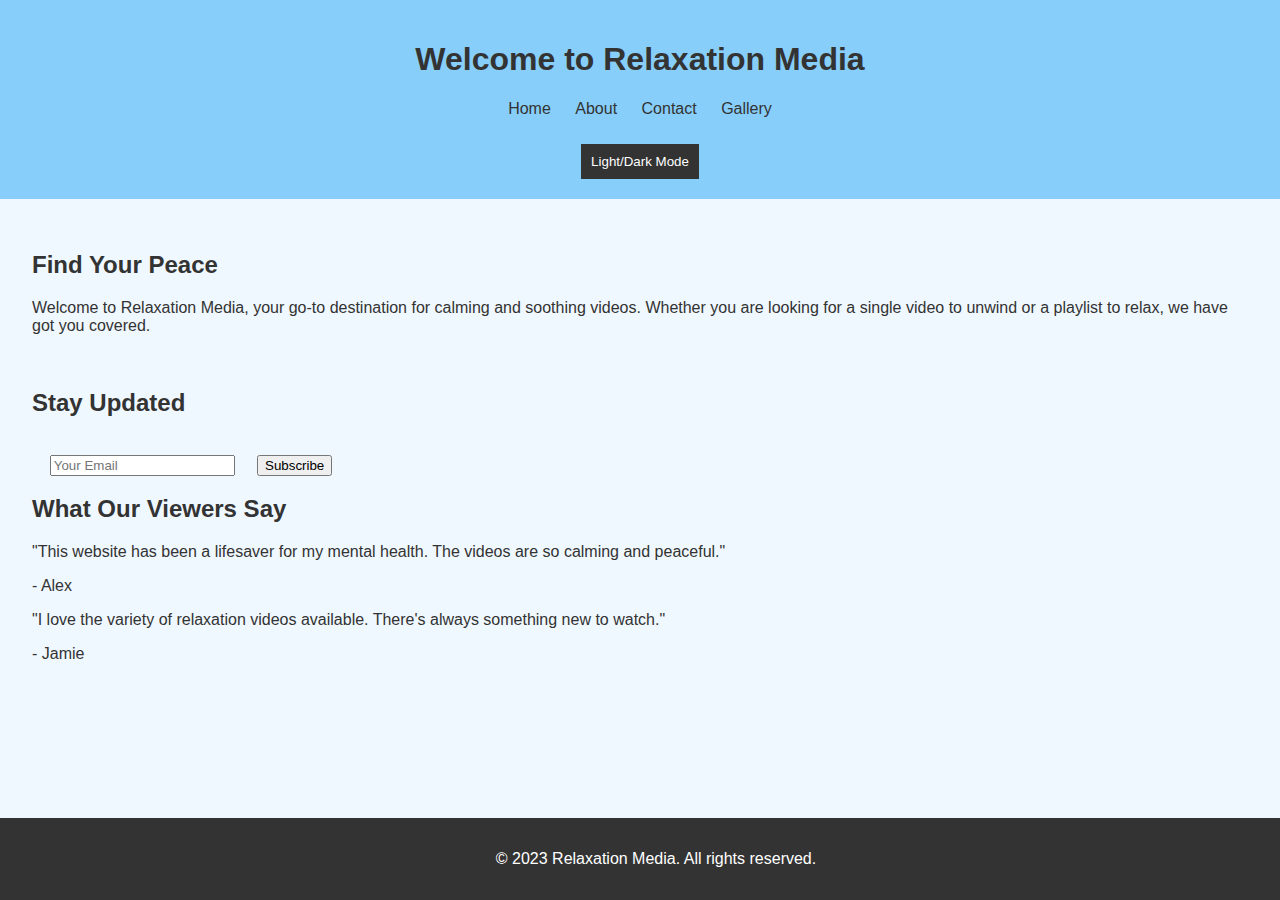
<file: index.html>
<!DOCTYPE html>

<html lang="en">
<head>
<meta charset="utf-8"/>
<meta content="width=device-width, initial-scale=1.0" name="viewport"/>
<title>Relaxation Media</title>
<link href="styles.css" rel="stylesheet"/>
<script defer="" src="scripts.js"></script>
</head>
<body>
<header>
<h1>Welcome to Relaxation Media</h1>
<nav>
<ul>
<li><a href="index.html">Home</a></li>
<li><a href="about.html">About</a></li>
<li><a href="contact.html">Contact</a></li>
<li><a href="gallery.html">Gallery</a></li>
</ul>
</nav>
<button id="mode-toggle">Light/Dark Mode</button>
</header>
<main>
<section class="fade-in" id="welcome">
<h2>Find Your Peace</h2>
<p>Welcome to Relaxation Media, your go-to destination for calming and soothing videos. Whether you are looking for a single video to unwind or a playlist to relax, we have got you covered.</p>

<section id="newsletter" class="fade-in">
  <h2>Stay Updated</h2>
  <form action="https://formspree.io/f/yourActualFormID" id="signup-form" method="POST">
    <input id="email" name="email" placeholder="Your Email" required type="email" />
    <button type="submit">Subscribe</button>
    <p class="thank-you" style="display:none;">Thank you for subscribing!</p>
  </form>
</section>

      <h2>What Our Viewers Say</h2>
<div class="testimonial">
<p>"This website has been a lifesaver for my mental health. The videos are so calming and peaceful."</p>
<p>- Alex</p>
</div>
<div class="testimonial">
<p>"I love the variety of relaxation videos available. There's always something new to watch."</p>
<p>- Jamie</p>
</div>

</form></main>
<footer>
<p>© 2023 Relaxation Media. All rights reserved.</p>
</footer>
<!-- Embedded YouTube background music -->
<iframe allow="autoplay; encrypted-media" allowfullscreen="" frameborder="0" height="100" src="https://www.youtube.com/embed/yd5b2L0gGqw?autoplay=1&amp;loop=1&amp;playlist=yd5b2L0gGqw" width="100%"></iframe>
<script>
    function handleSubscribe(event) {
      event.preventDefault();
      const form = event.target;
      fetch(form.action, {
        method: "POST",
        body: new FormData(form),
        headers: {
          "Accept": "application/json"
        }
      }).then(response => {
        if (response.ok) {
          form.querySelector(".thank-you").style.display = "block";
          form.reset();
        } else {
          alert("Oops! There was a problem submitting your form.");
        }
      });
    }
  </script>
</body>
</html>
</file>
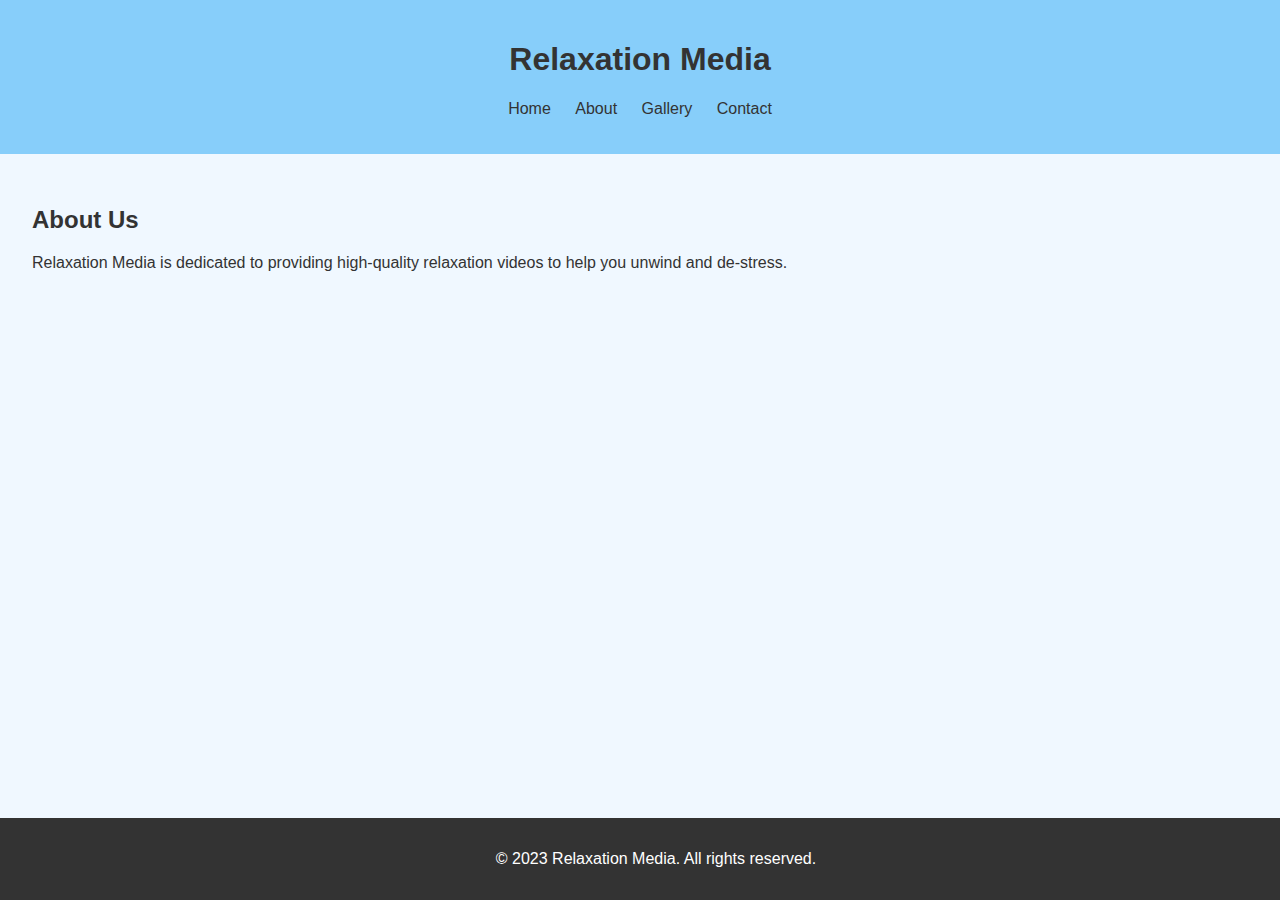
<file: about.html>
<!DOCTYPE html>
<html lang="en">
<head>
    <meta charset="UTF-8">
    <meta name="viewport" content="width=device-width, initial-scale=1.0">
    <title>About - Relaxation Media</title>
    <link rel="stylesheet" href="styles.css">
</head>
<body>
    <header>
        <h1>Relaxation Media</h1>
        <nav>
            <ul>
                <li><a href="index.html">Home</a></li>
                <li><a href="about.html">About</a></li>
                <li><a href="gallery.html">Gallery</a></li>
                <li><a href="contact.html">Contact</a></li>
            </ul>
        </nav>
    </header>
    <main>
        <section class="about">
            <h2>About Us</h2>
            <p>Relaxation Media is dedicated to providing high-quality relaxation videos to help you unwind and de-stress.</p>
        </section>
    </main>
    <footer>
        <p>&copy; 2023 Relaxation Media. All rights reserved.</p>
    </footer>
</body>
</html>
</file>
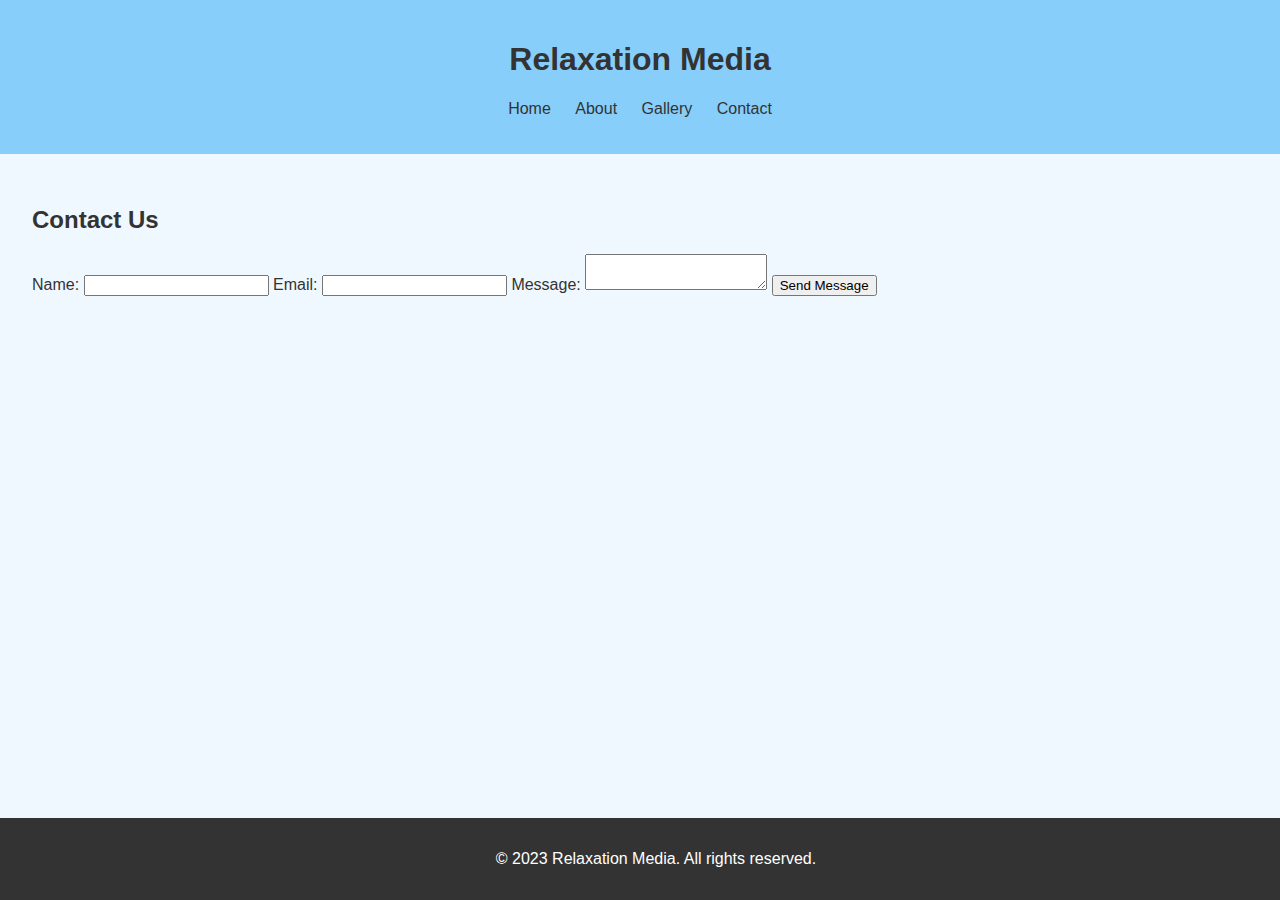
<file: contact.html>
<!DOCTYPE html>
<html lang="en">
<head>
    <meta charset="UTF-8">
    <meta name="viewport" content="width=device-width, initial-scale=1.0">
    <title>Contact Us - Relaxation Media</title>
    <link rel="stylesheet" href="styles.css">
</head>
<body>
    <header>
        <h1>Relaxation Media</h1>
        <nav>
            <ul>
                <li><a href="index.html">Home</a></li>
                <li><a href="about.html">About</a></li>
                <li><a href="gallery.html">Gallery</a></li>
                <li><a href="contact.html">Contact</a></li>
            </ul>
        </nav>
    </header>
    <main>
        <section class="contact">
            <h2>Contact Us</h2>
            <form action="https://formspree.io/f/xnnvgklo" method="POST">
                <label for="name">Name:</label>
                <input type="text" id="name" name="name" required>
                
                <label for="email">Email:</label>
                <input type="email" id="email" name="email" required>
                
                <label for="message">Message:</label>
                <textarea id="message" name="message" required></textarea>
                
  
<input type="hidden" name="_redirect" value="https://pisethhour.github.io/relaxation-media/thankyou.html">

                
                <button type="submit">Send Message</button>
            </form>
        </section>
    </main>
    <footer>
        <p>&copy; 2023 Relaxation Media. All rights reserved.</p>
    </footer>
</body>
</html>
</file>
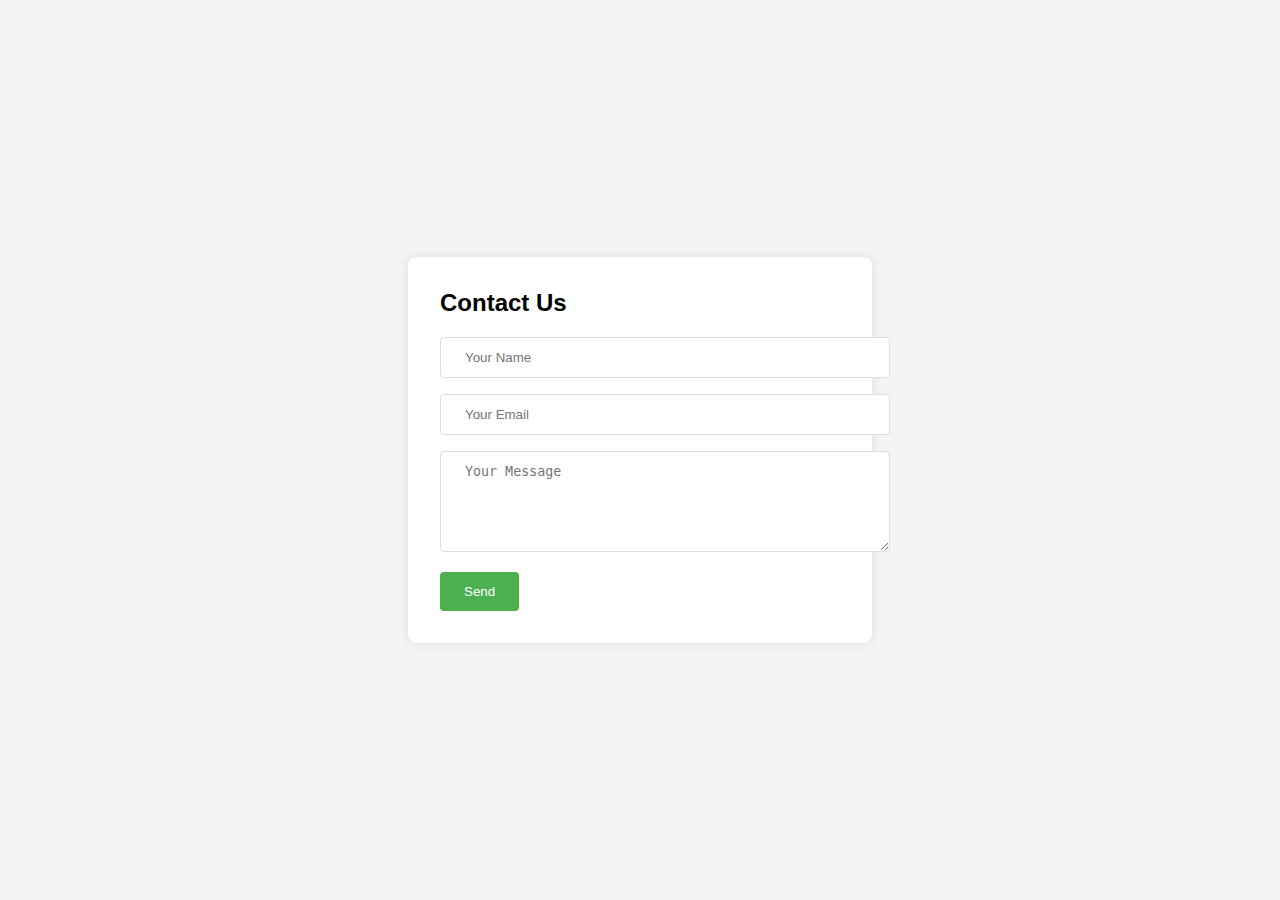
<file: contact_form.html>
<!DOCTYPE html>
<html lang="en">
<head>
  <meta charset="UTF-8" />
  <meta name="viewport" content="width=device-width, initial-scale=1.0"/>
  <title>Contact Form</title>
  <style>
    body {
      font-family: Arial, sans-serif;
      background-color: #f4f4f4;
      margin: 0;
      padding: 0;
      display: flex;
      justify-content: center;
      align-items: center;
      height: 100vh;
    }
    .contact-form {
      background: white;
      padding: 2rem;
      border-radius: 8px;
      box-shadow: 0 0 10px rgba(0, 0, 0, 0.1);
      max-width: 400px;
      width: 100%;
    }
    .contact-form h2 {
      margin-top: 0;
    }
    .contact-form input,
    .contact-form textarea {
      width: 100%;
      padding: 0.75rem 1.5rem;
      margin-bottom: 1rem;
      border: 1px solid #ddd;
      border-radius: 4px;
    }
    .contact-form button {
      background: #4CAF50;
      color: white;
      padding: 0.75rem 1.5rem;
      border: none;
      border-radius: 4px;
      cursor: pointer;
    }
    .thank-you {
      display: none;
      color: green;
      margin-top: 1rem;
    }
  </style>
</head>
<body>

  <form action="https://formspree.io/f/xnnvgklo" method="POST" class="contact-form" onsubmit="handleSubmit(event)">
    <h2>Contact Us</h2>
    <input type="text" name="name" placeholder="Your Name" required />
    <input type="email" name="email" placeholder="Your Email" required />
    <textarea name="message" rows="5" placeholder="Your Message" required></textarea>
    <button type="submit">Send</button>
    <p class="thank-you">Thank you for your message!</p>
  </form>

  <script>
    function handleSubmit(event) {
      event.preventDefault();
      const form = event.target;

      fetch(form.action, {
        method: 'POST',
        body: new FormData(form),
        headers: {
          'Accept': 'application/json'
        }
      }).then(response => {
        if (response.ok) {
          form.querySelector('.thank-you').style.display = 'block';
          form.reset();
        } else {
          alert("Oops! There was a problem submitting your form.");
        }
      });
    }
  </script>

</body>
</html>
</file>
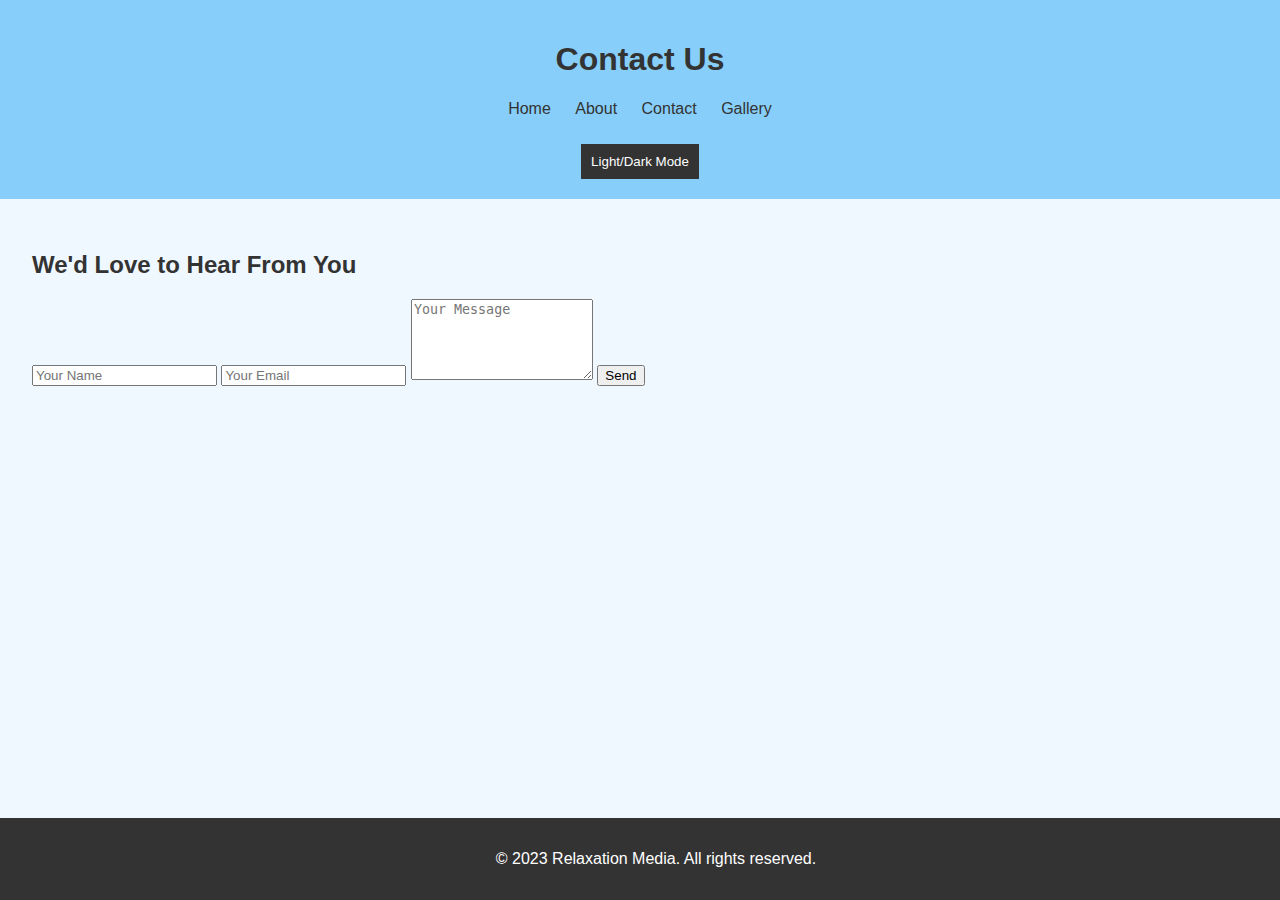
<file: contract.html>
<!DOCTYPE html>
<html lang="en">
<head>
  <meta charset="UTF-8" />
  <meta name="viewport" content="width=device-width, initial-scale=1.0"/>
  <title>Contact</title>
  <link rel="stylesheet" href="styles.css" />
  <script src="scripts.js" defer></script>
</head>
<body>
  <header>
    <h1>Contact Us</h1>
    <nav>
      <ul>
        <li><a href="index.html">Home</a></li>
        <li><a href="about.html">About</a></li>
        <li><a href="contact.html">Contact</a></li>
        <li><a href="gallery.html">Gallery</a></li>
      </ul>
    </nav>
    <button id="mode-toggle">Light/Dark Mode</button>
  </header>

  <main>
    <section class="fade-in">
      <h2>We'd Love to Hear From You</h2>
      <form action="https://formspree.io/f/xnnvgklo" method="POST" class="contact-form" onsubmit="handleSubmit(event)">
        <input type="text" name="name" placeholder="Your Name" required />
        <input type="email" name="email" placeholder="Your Email" required />
        <textarea name="message" rows="5" placeholder="Your Message" required></textarea>
        <button type="submit">Send</button>
        <p class="thank-you" style="display: none;">Thank you for your message!</p>
      </form>
    </section>
  </main>

  <footer>
    <p>© 2023 Relaxation Media. All rights reserved.</p>
  </footer>
</body>
</html>
</file>
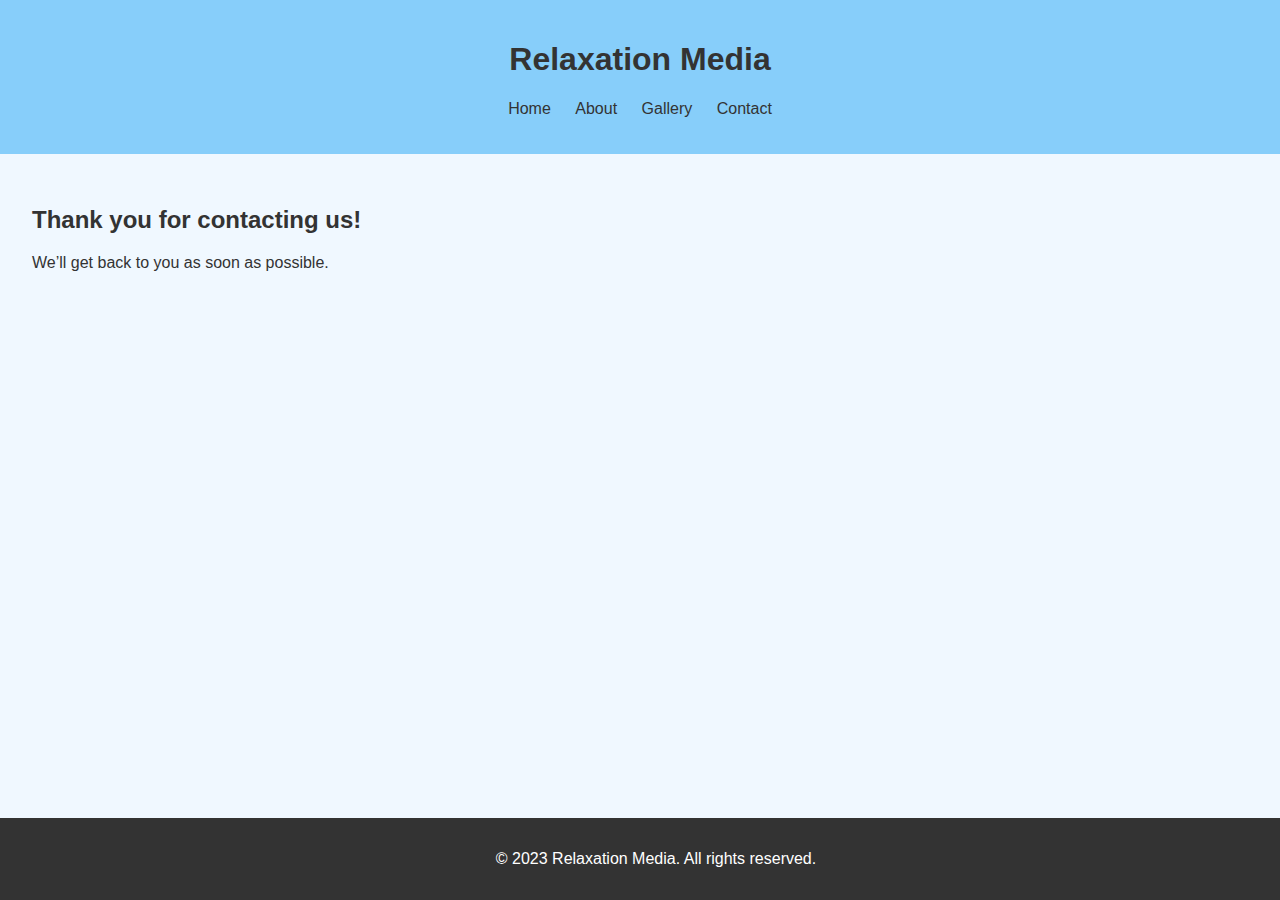
<file: thankyou.html>
<!DOCTYPE html>
<html lang="en">
<head>
    <meta charset="UTF-8">
    <meta name="viewport" content="width=device-width, initial-scale=1.0">
    <title>Thank You - Relaxation Media</title>
    <link rel="stylesheet" href="styles.css">
</head>
<body>
    <header>
        <h1>Relaxation Media</h1>
        <nav>
            <ul>
                <li><a href="index.html">Home</a></li>
                <li><a href="about.html">About</a></li>
                <li><a href="gallery.html">Gallery</a></li>
                <li><a href="contact.html">Contact</a></li>
            </ul>
        </nav>
    </header>
    <main>
        <section class="thankyou">
            <h2>Thank you for contacting us!</h2>
            <p>We’ll get back to you as soon as possible.</p>
        </section>
    </main>
    <footer>
        <p>&copy; 2023 Relaxation Media. All rights reserved.</p>
    </footer>
</body>
</html>
</file>
<file: styles.css>
/* Base Styles */
body {
 font-family: Arial, sans-serif;
 background-color: #f0f8ff;
 color: #333;
 margin: 0;
 padding: 0;
 transition: background-color 0.3s, color 0.3s;
}

header {
 background-color: #87cefa;
 padding: 20px;
 text-align: center;
 transition: background-color 0.3s;
}

nav ul {
 list-style-type: none;
 padding: 0;
}

nav ul li {
 display: inline;
 margin: 0 10px;
}

nav ul li a {
 text-decoration: none;
 color: #333;
}

button#mode-toggle {
 background-color: #333;
 color: #fff;
 border: none;
 padding: 10px;
 cursor: pointer;
 margin-top: 10px;
}

/* Main Content */
main {
 padding: 2rem;
}

footer {
    background-color: #333;
    color: white;
    text-align: center;
    padding: 1rem;
    position: fixed;
    bottom: 0;
    width: 100%;
}

.filter-bar {
    text-align: center;
    margin-bottom: 1rem;
}

.filter-button {
    background-color: #4CAF50;
    color: white;
    border: none;
    padding: 0.5rem 1rem;
    margin: 0.5rem;
    cursor: pointer;
}

.filter-button:hover {
    background-color: #45a049;
}

.gallery {
    display: flex;
    flex-wrap: wrap;
    justify-content: center;
}

.video {
    margin: 1rem;
    flex: 1 1 300px;
}

.video iframe {
    width: 100%;
    height: 200px;
}

/* Dark Mode Styles */
body.dark-mode {
 background-color: #121212;
 color: #f0f0f0;
}

body.dark-mode header,
body.dark-mode footer {
 background-color: #1e1e1e;
}

body.dark-mode nav ul li a {
 color: #f0f0f0;
}

body.dark-mode button#mode-toggle {
 background-color: #f0f0f0;
 color: #121212;
}
</file>
